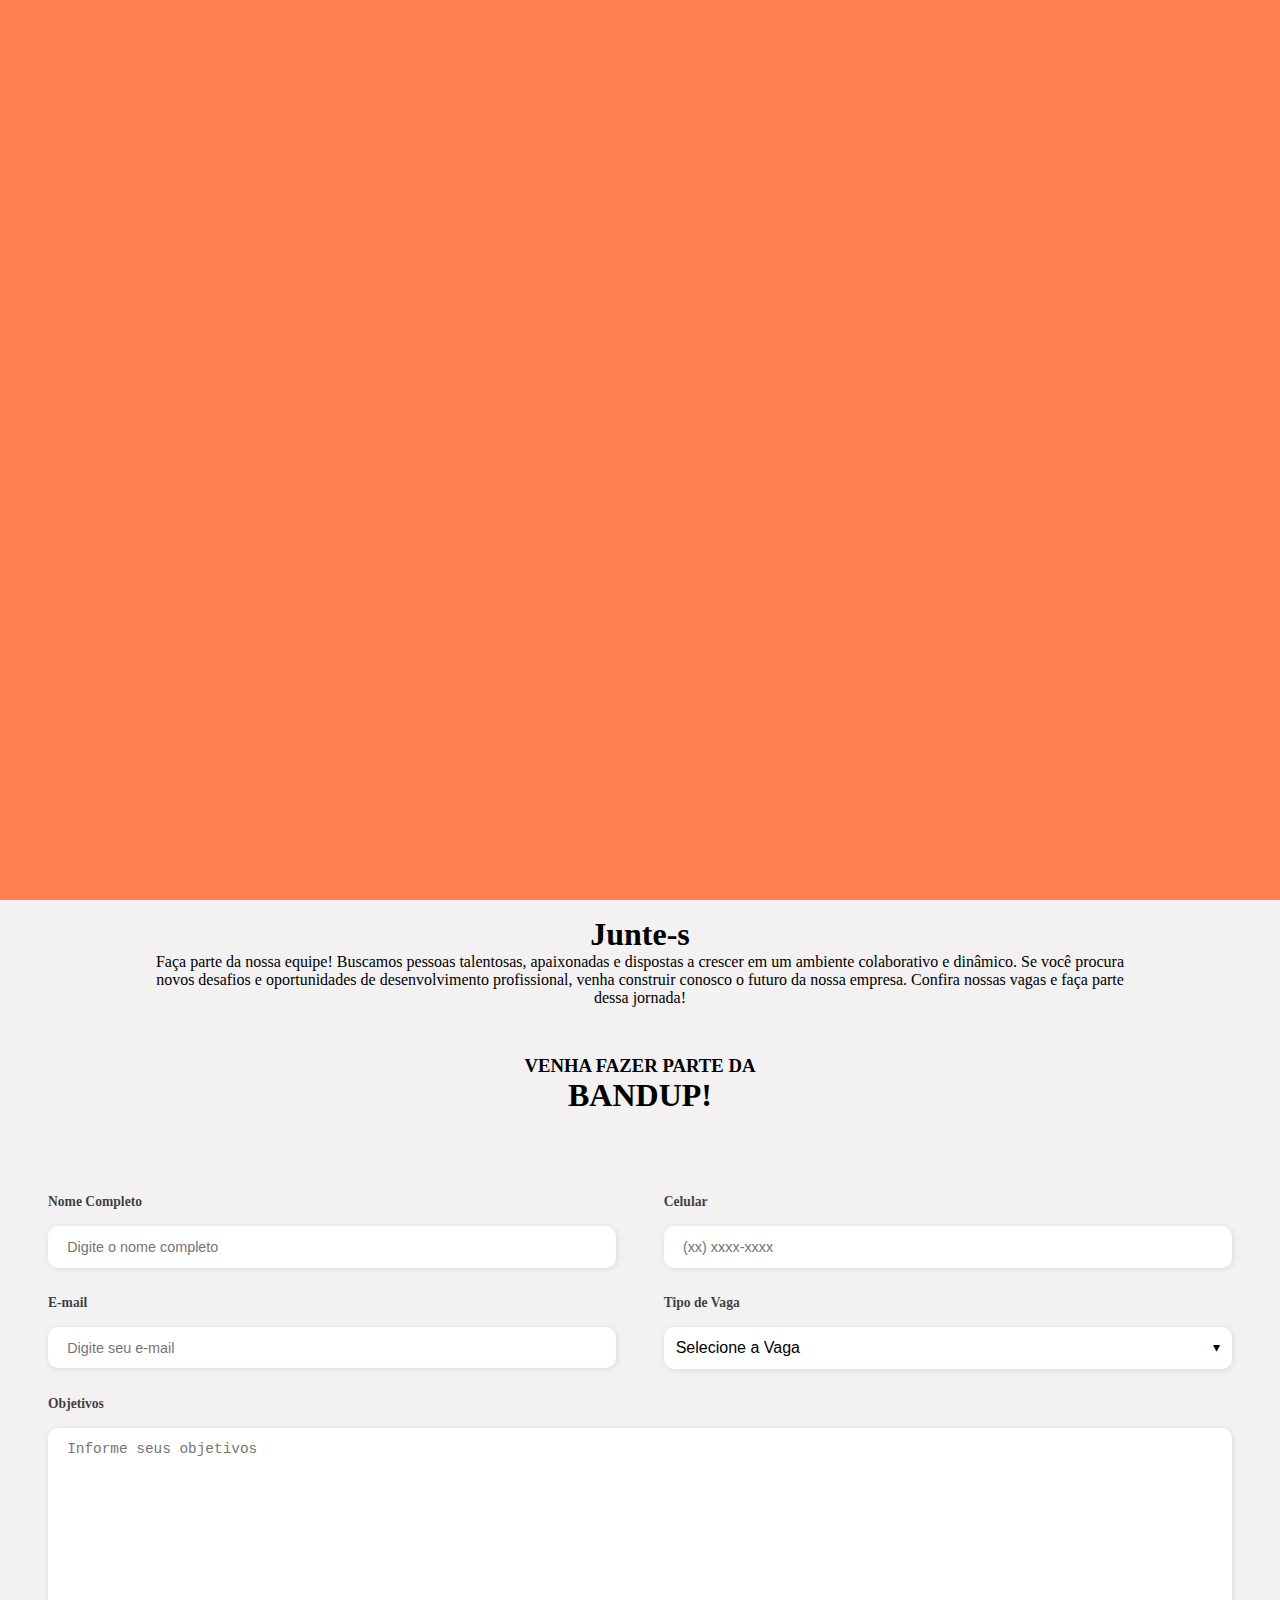
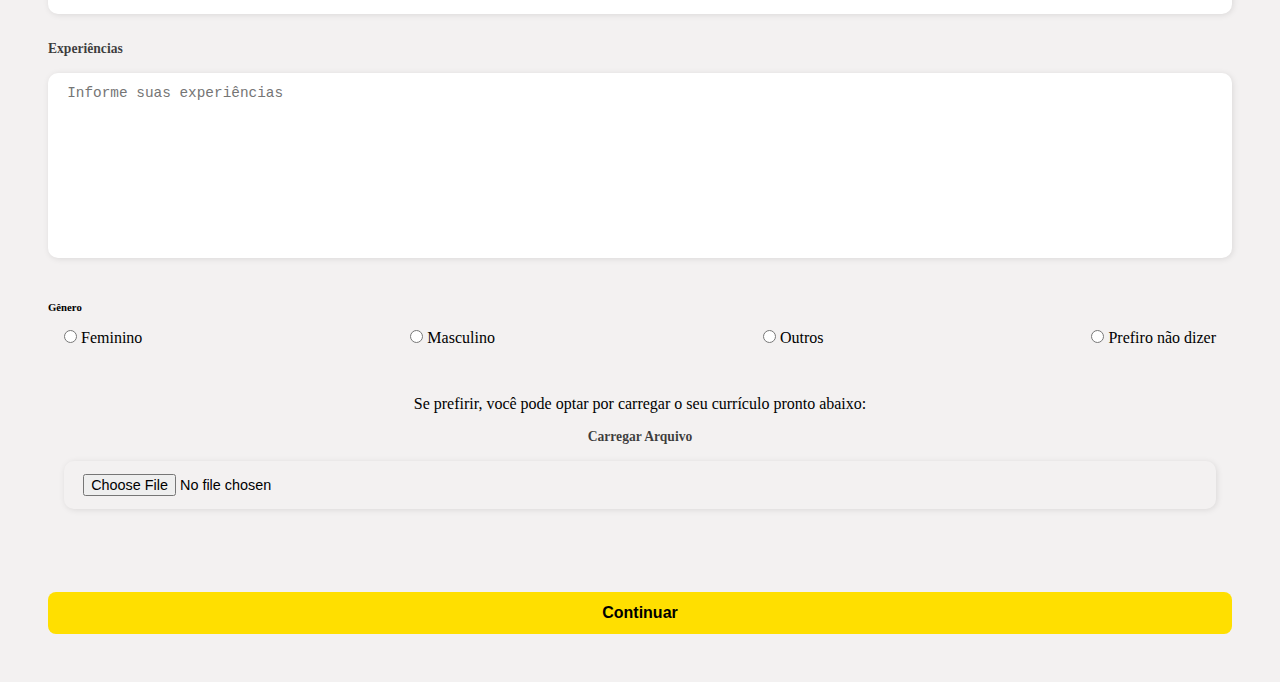
<file: trabalhe conosco/trabalheConosco.html>
<!DOCTYPE html>
<html lang="en">
<head>
    <meta charset="UTF-8">
    <meta name="viewport" content="width=device-width, initial-scale=1.0">
    <link rel="stylesheet" href="trabalheConosco.css">
    <title>Document</title>
</head>
<body>
    <div class="trabalheCosnosco-container">
            <div class="banner-trabalheConosco"></div>

            <div class="intro-trabalheConosco" data-aos="fade-up">
                <h1>Junte-se ao Nosso Time e Construa o Futuro Conosco!</h1>
                <p>Faça parte da nossa equipe! Buscamos pessoas talentosas, apaixonadas e dispostas a crescer em um ambiente colaborativo e dinâmico. Se você procura novos desafios e oportunidades de desenvolvimento profissional, venha construir conosco o futuro da nossa empresa. Confira nossas vagas e faça parte dessa jornada!</p>
                <div class="texto-bandup">
                    <h3>VENHA FAZER PARTE DA</h3>
                    <div class="bandup-efeito">
                        <h1 class="jump-sequence">BANDUP!</h1>
                    </div>
                    
                </div>
            </div>

            <div class="form">
                <form action="">

                    <div class="input-group">
                        <div class="input-box">
                            <label for="name">Nome Completo</label>
                            <input id="name" type="text" name="name" placeholder="Digite o nome completo" required>
                        </div>
    
                        <div class="input-box">
                            <label for="number">Celular</label>
                            <input id="number" type="tel" name="number" placeholder="(xx) xxxx-xxxx" required>
                        </div>
    
                        <div class="input-box">
                            <label for="email">E-mail</label>
                            <input id="email" type="email" name="email" placeholder="Digite seu e-mail" required>
                        </div>
    
                        <div class="input-box">
                            <label for="tipo-vaga">Tipo de Vaga</label>
                            <div class="dropdown">
                                <button class="dropbtn" id="dropdownButton">Selecione a Vaga</button>
                                <div class="dropdown-content">
                                    <a href="#" onclick="selectOption('Selecione a vaga')">Selecione a Vaga</a>
                                    <a href="#" onclick="selectOption('T.I')">T.I</a>
                                    <a href="#" onclick="selectOption('Criação')">Criação</a>
                                    <a href="#" onclick="selectOption('Estágio')">Estágio</a>
                                </div>
                            </div>
                        </div>
                        
                        <div class="input-box big-box">
                            <label for="objective">Objetivos</label>
                            <textarea class="input-size" name="objective" id="objective" cols="30" rows="10" placeholder="Informe seus objetivos" required></textarea>
                        </div>
    
                        <div class="input-box big-box">
                            <label for="confirmPassword">Experiências</label>
                            <textarea class="input-size" name="experience" id="experience" cols="30" rows="10" placeholder="Informe suas experiências" required></textarea>
                        </div>
    
    
                    </div>
    
                    <div class="gender-inputs">
                        <div class="gender-title">
                            <h6>Gênero</h6>
                        </div>
    
                        <div class="gender-group">
                            <div class="gender-input">
                                <input id="female" type="radio" name="gender">
                                <label for="female">Feminino</label>
                            </div>
    
                            <div class="gender-input">
                                <input id="male" type="radio" name="gender">
                                <label for="male">Masculino</label>
                            </div>
    
                            <div class="gender-input">
                                <input id="others" type="radio" name="gender">
                                <label for="others">Outros</label>
                            </div>
    
                            <div class="gender-input">
                                <input id="none" type="radio" name="gender">
                                <label for="none">Prefiro não dizer</label>
                            </div>
                        </div>
                    </div>

                    <div class="text-load">
                        <p>Se prefirir, você pode optar por carregar o seu currículo pronto abaixo:</p>
                    </div>
                        <div class="input-box upload">
                            <label for="file-upload">Carregar Arquivo</label>
                            <input type="file" id="file-upload" class="upload-box">
                        </div>
                        
    
                    <div class="continue-button">
                        <button><a href="#">Continuar</a> </button>
                    </div>
                </form>
            </div>
    </div>

    <div id="progressBar"></div>



    <script src="trabalheConosco.js"></script>
</body>
</html>
</file>
<file: trabalhe conosco/trabalheConosco.css>
* {
    box-sizing: border-box;
    padding: 0;
    margin: 0;
    border: 0;                  
}

.trabalheCosnosco-container {
    width: 100%;
    max-width: 2000px;
    display: flex;
    flex-direction: column;
    align-items: center;
    overflow-x: hidden;
    background-color: #f3f1f1;
}

.banner-trabalheConosco {
    height: 100vh;
    width: 100%;
    background-color: coral;
}

.intro-trabalheConosco {
    width: 80%;
    height: auto;
    padding: 1rem;
    display: flex;
    justify-content: center;
    align-items: center;
    flex-direction: column;
    text-align: center;
}

.texto-bandup {
    padding-top: 3rem;
}

.form {
    width: 100%;
    display: flex;
    flex-direction: column;
    align-items: center;
    padding: 3rem;
}

.input-group {
    display: flex;
    flex-wrap: wrap;
    justify-content: space-between;
    width: 100%;
    padding: 1rem 0;
}

.input-box {
    display: flex;
    flex-direction: column;
    margin-bottom: 1.1rem;
    width: 48%;
}

.big-box {
    width: 100%;
}

.input-box input,
.dropbtn,
textarea {
    margin: 0.6rem 0;
    padding: 0.8rem 1.2rem;
    border: none;
    border-radius: 10px;
    box-shadow: 1px 1px 6px rgba(0, 0, 0, 0.1);
    font-size: 0.9rem;
    transition: all 0.3s ease;
    width: 100%;
}

.input-box input:hover,
.dropbtn:hover,
textarea:hover {
    background-color: #eeeeee75;
    box-shadow: 2px 2px 10px rgba(0, 0, 0, 0.2);
}

.input-box input:focus-visible,
.dropbtn:focus-visible,
textarea:focus-visible {
    outline: 2px solid #FFDF00;
}

.input-box label {
    font-size: 0.85rem;
    font-weight: 600;
    color: #000000c0;
    margin-bottom: 0.4rem;
}

.gender-inputs {
    display: flex;
    flex-direction: column;
}

.gender-group {
    display: flex;
    justify-content: space-between;
    margin: 1rem;
}

.text-load {
    width: 100%;
    height: auto;
    display: flex;
    justify-content: center;
    align-items: center;
    padding-top: 2rem;
    text-align: center;
}

.upload {
    width: 100%;
    height: auto;
    display: flex;
    flex-direction: column;
    justify-content: center;
    align-items: center;
    padding: 1rem;
}

.upload-box {
    display: flex;
    justify-content: center;
    align-items: center;
}

.dropbtn {
    background-color: #ffffff;
    color: #000;
    padding: 12px;
    font-size: 1rem;
    border: none;
    border-radius: 10px;
    width: 100%;
    box-shadow: 1px 1px 6px rgba(0, 0, 0, 0.1);
    cursor: pointer;
    text-align: left;
    position: relative;
    transition: background-color 0.3s ease;
}

.dropbtn:after {
    content: '▾';
    float: right;
    font-size: 14px;
    color: #000;
}

.dropdown-content {
    display: none;
    position: absolute;
    background-color: #f1f1f1;
    width: 100%;
    box-shadow: 0px 8px 16px rgba(0,0,0,0.2);
    z-index: 1;
    border-radius: 10px;
}

.dropdown-content a {
    color: black;
    padding: 12px 16px;
    text-decoration: none;
    display: block;
    font-size: 0.9rem;
}

.dropdown-content a:hover {
    background-color: #ddd;
}

.dropdown-content.show {
    display: block;
}

textarea {
    border-radius: 10px;
    margin: 0.6rem 0;
    padding: 0.8rem 1.2rem;
    border: none;
    box-shadow: 1px 1px 6px rgba(0, 0, 0, 0.1);
    font-size: 0.9rem;
    resize: none;
    transition: all 0.3s ease;
}

.continue-button button {
    width: 100%;
    margin-top: 2.5rem;
    border: none;
    background-color: #FFDF00;
    padding: 0.75rem 0;
    border-radius: 8px;
    cursor: pointer;
    transition: background-color 0.3s ease, transform 0.3s ease;
    font-size: 1rem;
}

.continue-button button:hover {
    background-color: #ffd500;
    transform: translateY(-3px);
}

.continue-button button a {
    text-decoration: none;
    font-size: 1rem;
    font-weight: 600;
    color: black;
}

@keyframes sequential-jump {
    0% {
        transform: translateY(0);
    }
    25% {
        transform: translateY(-15px);
    }
    50% {
        transform: translateY(0);
    }
    80% {
        transform: translateY(0);
    }
    100% {
        transform: translateY(0); 
    }
}

.jump-sequence span {
    display: inline-block;
    animation: sequential-jump 2s ease-in-out infinite; 
    animation-delay: calc(var(--i) * 0.2s); 
}

.texto-bandup {
    display: flex;
    flex-direction: column;
    justify-content: start;
}

#progressBar {
    position: fixed;
    top: 0;
    left: 0;
    width: 0;
    height: 5px;
    background: #FFDF00;
    z-index: 99;
    transition: width 0.25s ease;
}
</file>
